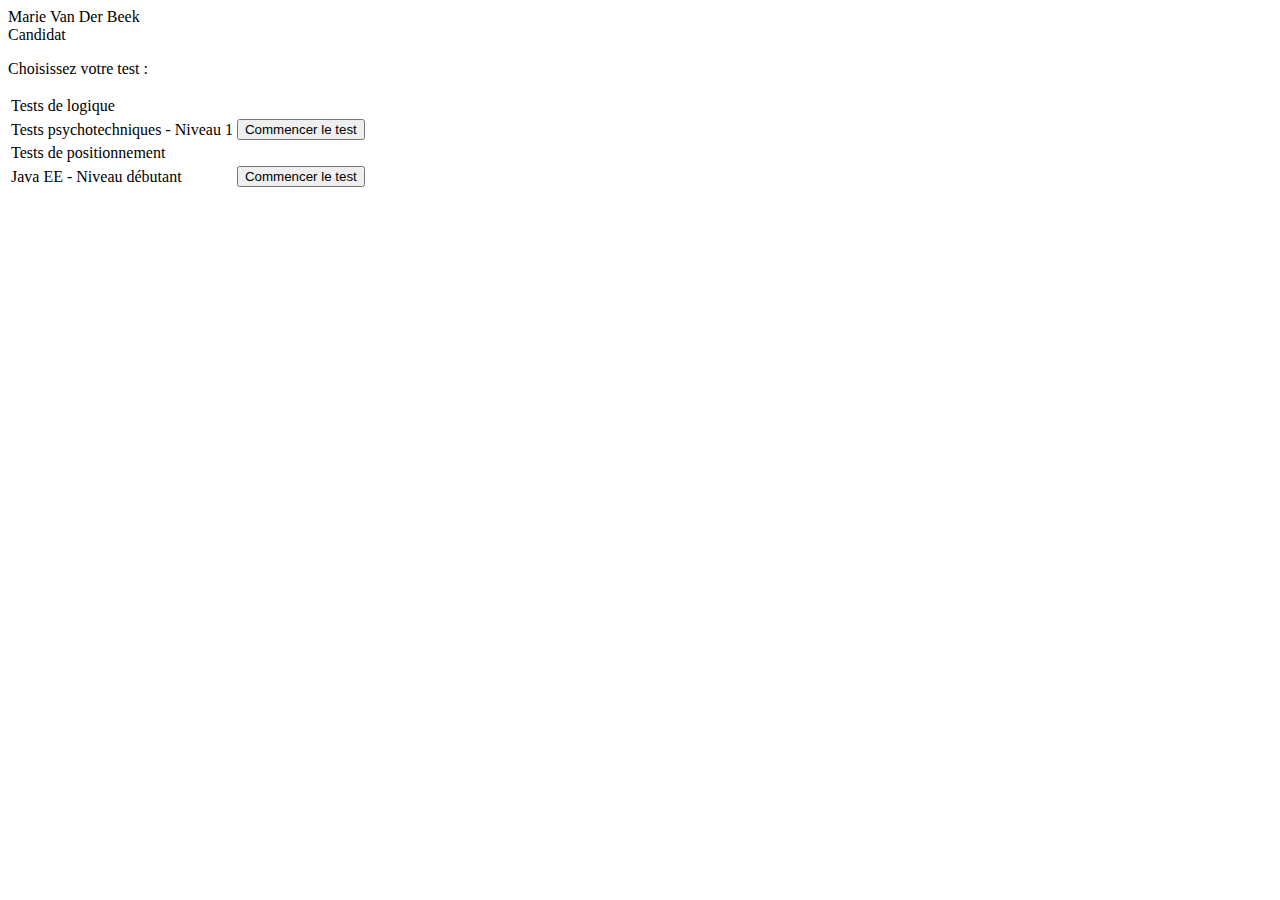
<file: web/choixtest.html>
<!DOCTYPE html>
<!--
To change this license header, choose License Headers in Project Properties.
To change this template file, choose Tools | Templates
and open the template in the editor.
-->
<html>
    <head>
        <title>ENI ASK - CHOIX DU TEST</title>
        <meta charset="UTF-8">
        <meta name="viewport" content="width=device-width, initial-scale=1.0">
    </head>
    <body>

        <div class="header">
            <span><!--Nom & prénom utilisateur-->Marie Van Der Beek</span><br>
            <span><!--Profil utilisateur-->Candidat</span><br>
        </div>
        <div>
            <p>Choisissez votre test : </p>
            <form method="POST" action="">
                <!-- Choix type de test sous forme d'une liste items-->
                <table>
                    <tr>
                        <td>
                            <span><!-- Type de test -->Tests de logique </span>
                        </td>
                    </tr>
                    <tr>
                        <td>
                            <span><!-- Nom du test -->Tests psychotechniques - Niveau 1 </span>
                        </td>
                        <td>
                            <span><input type="submit" value="Commencer le test"></span>
                        </td>
                    </tr>
                    <tr>
                        <td>
                            <span><!-- Type de test -->Tests de positionnement </span>  
                        </td>  
                    </tr>
                    <tr>
                        <td>
                            <span><!-- Nom du test -->Java EE - Niveau débutant </span>
                        </td>
                        <td>
                            <span><input type="submit" value="Commencer le test"></span>
                        </td>
                    </tr>
                </table>
            </form>

        </div>
    </body>
</html>
</file>
